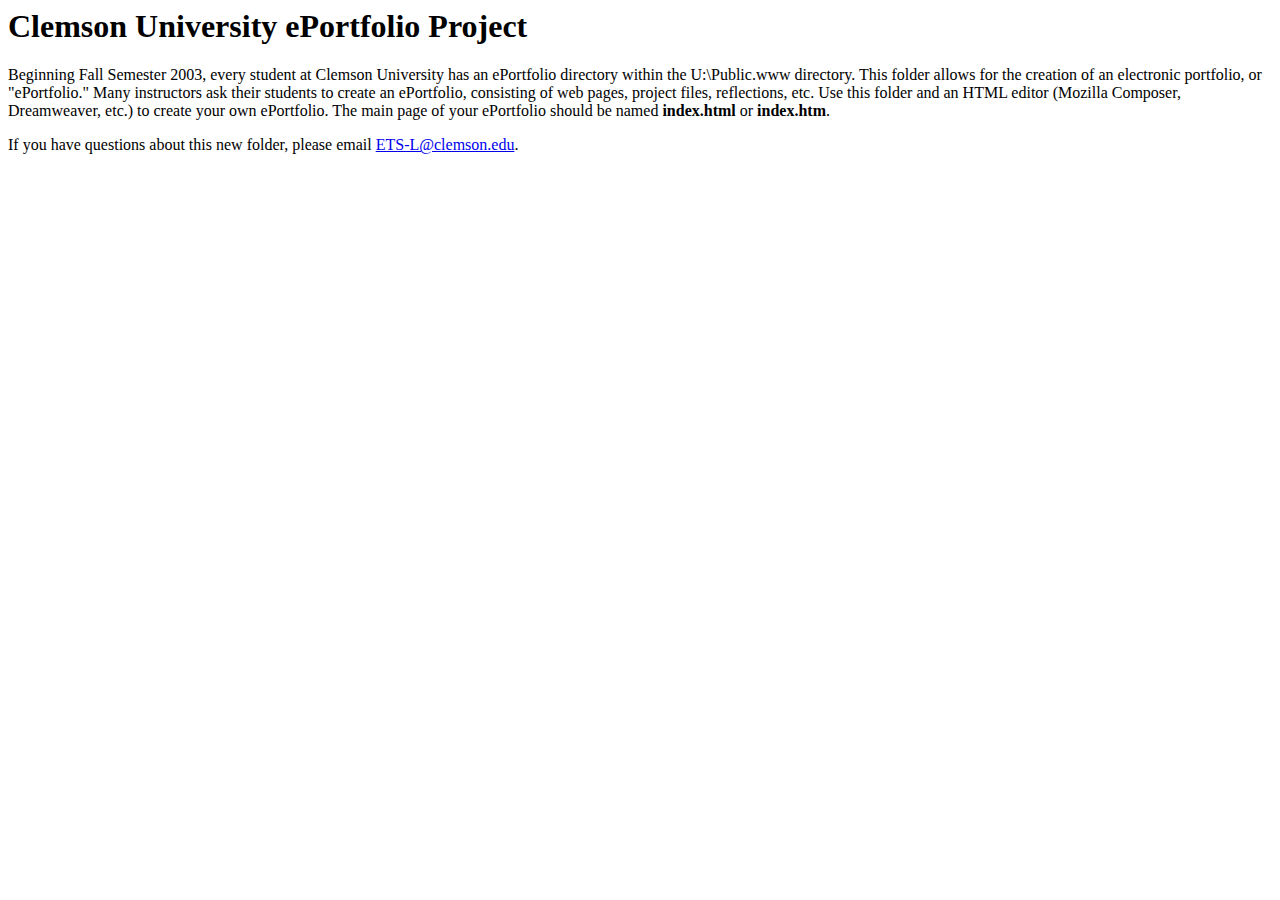
<file: ePortfolio/readme.htm>
<!DOCTYPE HTML PUBLIC "-//W3C//DTD HTML 4.01 Transitional//EN">
<html>
<head>
<title>Clemson University ePortfolio ReadMe</title>
<meta http-equiv="Content-Type" content="text/html; charset=iso-8859-1">
</head>

<body>

<h1>Clemson University ePortfolio Project</h1>
<p>Beginning Fall Semester 2003, every student at Clemson University has an ePortfolio
  directory within the U:\Public.www directory. This folder allows for the creation
  of an electronic portfolio, or &quot;ePortfolio.&quot; Many instructors ask their students
  to create an ePortfolio, consisting of web pages, project files, reflections, etc. Use this
  folder and an HTML editor (Mozilla Composer, Dreamweaver, etc.) to create your own ePortfolio.
  The main page of your ePortfolio should be named <strong>index.html</strong> or <strong>index.htm</strong>.</p>
<p>If you have questions about this new folder, please email <a href="mailto:ETS-L@clemson.edu?Subject=ePortfolio">ETS-L@clemson.edu</a>.</p>
</body>
</html>
</file>
